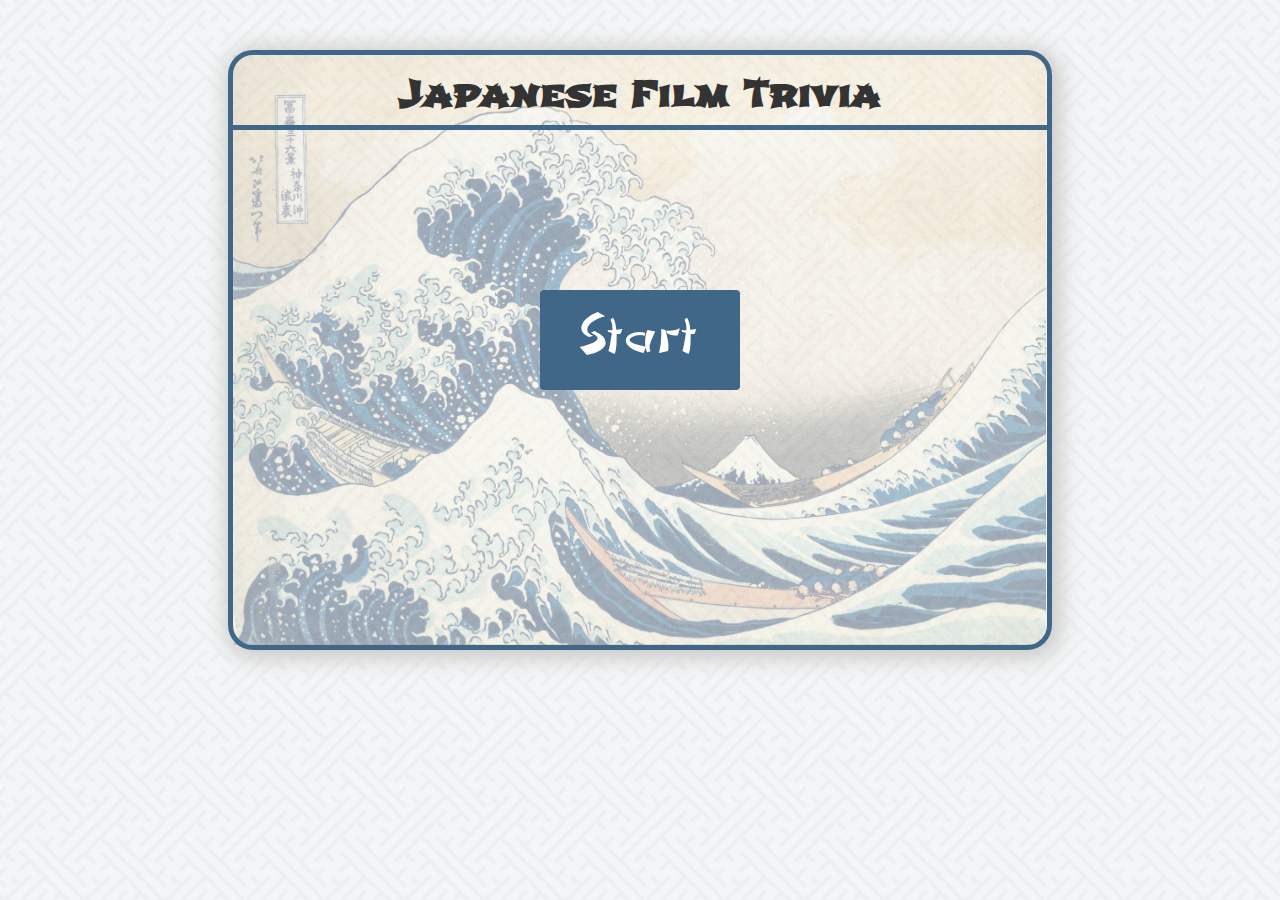
<file: index.html>
<!DOCTYPE html>
<html>
  <head>
    <title>Japanese Film Trivia</title>
    <meta charset="UTF-8">
    <meta name="viewport" content="width=device-width, initial-scale=.75">
    <link href="assets/images/kabuki.ico" rel="icon" type="image/x-icon" />
    <link rel="stylesheet" type="text/css" href="assets/css/reset.css">
    <link rel="stylesheet" href="https://maxcdn.bootstrapcdn.com/bootstrap/3.3.7/css/bootstrap.min.css" integrity="sha384-BVYiiSIFeK1dGmJRAkycuHAHRg32OmUcww7on3RYdg4Va+PmSTsz/K68vbdEjh4u" crossorigin="anonymous">
    <link rel="stylesheet" href="assets/fonts/domoaregato-font/stylesheet.css">
    <link href="https://fonts.googleapis.com/css?family=Shojumaru" rel="stylesheet">
    <link rel="stylesheet" type="text/css" href="assets/css/style.css">
  </head>
  <body>
    <div class="container-fluid">
      <div class="row"> <!-- Opening Row 1 -->
        <div class="col-md-8 col-md-offset-2 col-xs-12">
          <div id="content">
            <h1>Japanese Film Trivia</h1>
            <button class="btn primary-btn" id="start">Start</button>
          </div>
        </div>
      </div> <!-- Closing Row 1 -->
    </div>

    <script src="https://ajax.googleapis.com/ajax/libs/jquery/3.2.1/jquery.min.js"></script>
    <script src="assets/javascript/app.js"></script>
  </body>
</html>
</file>
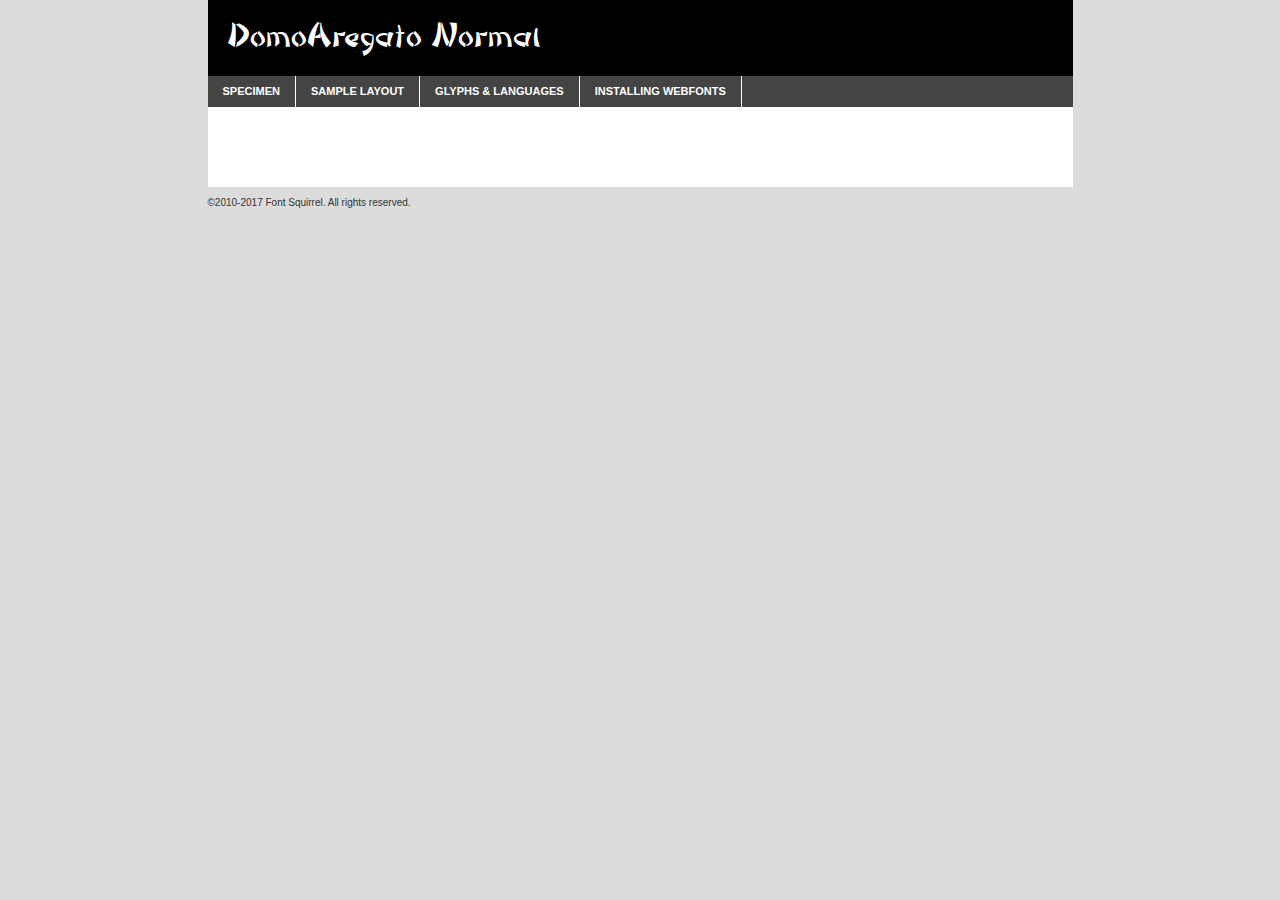
<file: assets/fonts/domoaregato-font/domoaregato_normal-demo.html>
<!DOCTYPE html PUBLIC "-//W3C//DTD XHTML 1.0 Transitional//EN"
	"http://www.w3.org/TR/xhtml1/DTD/xhtml1-transitional.dtd">

<html xmlns="http://www.w3.org/1999/xhtml" xml:lang="en" lang="en">
<head>
	<meta http-equiv="Content-Type" content="text/html; charset=utf-8" />
	<script src="http://ajax.googleapis.com/ajax/libs/jquery/1.7.2/jquery.min.js" type="text/javascript" charset="utf-8"></script>
	<script type="text/javascript">
	(function($){$.fn.easyTabs=function(option){var param=jQuery.extend({fadeSpeed:"fast",defaultContent:1,activeClass:'active'},option);$(this).each(function(){var thisId="#"+this.id;if(param.defaultContent==''){param.defaultContent=1;}
	if(typeof param.defaultContent=="number")
	{var defaultTab=$(thisId+" .tabs li:eq("+(param.defaultContent-1)+") a").attr('href').substr(1);}else{var defaultTab=param.defaultContent;}
	$(thisId+" .tabs li a").each(function(){var tabToHide=$(this).attr('href').substr(1);$("#"+tabToHide).addClass('easytabs-tab-content');});hideAll();changeContent(defaultTab);function hideAll(){$(thisId+" .easytabs-tab-content").hide();}
	function changeContent(tabId){hideAll();$(thisId+" .tabs li").removeClass(param.activeClass);$(thisId+" .tabs li a[href=#"+tabId+"]").closest('li').addClass(param.activeClass);if(param.fadeSpeed!="none")
	{$(thisId+" #"+tabId).fadeIn(param.fadeSpeed);}else{$(thisId+" #"+tabId).show();}}
	$(thisId+" .tabs li").click(function(){var tabId=$(this).find('a').attr('href').substr(1);changeContent(tabId);return false;});});}})(jQuery);
	</script>
	<link rel="stylesheet" href="specimen_files/specimen_stylesheet.css" type="text/css" charset="utf-8" />
	<link rel="stylesheet" href="stylesheet.css" type="text/css" charset="utf-8" />

	<style type="text/css">
					body{
				font-family: 'domoaregatonormal';
							}
		</style>

	<title>DomoAregato Normal Specimen</title>
	
	
	<script type="text/javascript" charset="utf-8">
		$(document).ready(function() {
			$('#container').easyTabs({defaultContent:1});
		});
	</script>
</head>

<body>
<div id="container">
	<div id="header">
		DomoAregato Normal	</div>
	<ul class="tabs">
		<li><a href="#specimen">Specimen</a></li>
		<li><a href="#layout">Sample Layout</a></li>
				<li><a href="#glyphs">Glyphs &amp; Languages</a></li>
		<li><a href="#installing">Installing Webfonts</a></li>
		
	</ul>
	
	<div id="main_content">

		
			<div id="specimen">
		
				<div class="section">
					<div class="grid12 firstcol">
						<div class="huge">AaBb</div>
					</div>
				</div>
		
				<div class="section">
					<div class="glyph_range">A&#x200B;B&#x200b;C&#x200b;D&#x200b;E&#x200b;F&#x200b;G&#x200b;H&#x200b;I&#x200b;J&#x200b;K&#x200b;L&#x200b;M&#x200b;N&#x200b;O&#x200b;P&#x200b;Q&#x200b;R&#x200b;S&#x200b;T&#x200b;U&#x200b;V&#x200b;W&#x200b;X&#x200b;Y&#x200b;Z&#x200b;a&#x200b;b&#x200b;c&#x200b;d&#x200b;e&#x200b;f&#x200b;g&#x200b;h&#x200b;i&#x200b;j&#x200b;k&#x200b;l&#x200b;m&#x200b;n&#x200b;o&#x200b;p&#x200b;q&#x200b;r&#x200b;s&#x200b;t&#x200b;u&#x200b;v&#x200b;w&#x200b;x&#x200b;y&#x200b;z&#x200b;1&#x200b;2&#x200b;3&#x200b;4&#x200b;5&#x200b;6&#x200b;7&#x200b;8&#x200b;9&#x200b;0&#x200b;&amp;&#x200b;.&#x200b;,&#x200b;?&#x200b;!&#x200b;&#64;&#x200b;(&#x200b;)&#x200b;#&#x200b;$&#x200b;%&#x200b;*&#x200b;+&#x200b;-&#x200b;=&#x200b;:&#x200b;;</div>
				</div>
				<div class="section">
					<div class="grid12 firstcol">
						<table class="sample_table">
							<tr><td>10</td><td class="size10">abcdefghijklmnopqrstuvwxyzABCDEFGHIJKLMNOPQRSTUVWXYZ0123456789abcdefghijklmnopqrstuvwxyzABCDEFGHIJKLMNOPQRSTUVWXYZ0123456789abcdefghijklmnopqrstuvwxyzABCDEFGHIJKLMNOPQRSTUVWXYZ</td></tr>
							<tr><td>11</td><td class="size11">abcdefghijklmnopqrstuvwxyzABCDEFGHIJKLMNOPQRSTUVWXYZ0123456789abcdefghijklmnopqrstuvwxyzABCDEFGHIJKLMNOPQRSTUVWXYZ0123456789abcdefghijklmnopqrstuvwxyzABCDEFGHIJKLMNOPQRSTUVWXYZ</td></tr>
							<tr><td>12</td><td class="size12">abcdefghijklmnopqrstuvwxyzABCDEFGHIJKLMNOPQRSTUVWXYZ0123456789abcdefghijklmnopqrstuvwxyzABCDEFGHIJKLMNOPQRSTUVWXYZ0123456789abcdefghijklmnopqrstuvwxyzABCDEFGHIJKLMNOPQRSTUVWXYZ</td></tr>
							<tr><td>13</td><td class="size13">abcdefghijklmnopqrstuvwxyzABCDEFGHIJKLMNOPQRSTUVWXYZ0123456789abcdefghijklmnopqrstuvwxyzABCDEFGHIJKLMNOPQRSTUVWXYZ0123456789abcdefghijklmnopqrstuvwxyzABCDEFGHIJKLMNOPQRSTUVWXYZ</td></tr>
							<tr><td>14</td><td class="size14">abcdefghijklmnopqrstuvwxyzABCDEFGHIJKLMNOPQRSTUVWXYZ0123456789abcdefghijklmnopqrstuvwxyzABCDEFGHIJKLMNOPQRSTUVWXYZ0123456789abcdefghijklmnopqrstuvwxyzABCDEFGHIJKLMNOPQRSTUVWXYZ</td></tr>
							<tr><td>16</td><td class="size16">abcdefghijklmnopqrstuvwxyzABCDEFGHIJKLMNOPQRSTUVWXYZ0123456789abcdefghijklmnopqrstuvwxyzABCDEFGHIJKLMNOPQRSTUVWXYZ</td></tr>
							<tr><td>18</td><td class="size18">abcdefghijklmnopqrstuvwxyzABCDEFGHIJKLMNOPQRSTUVWXYZ0123456789abcdefghijklmnopqrstuvwxyzABCDEFGHIJKLMNOPQRSTUVWXYZ</td></tr>
							<tr><td>20</td><td class="size20">abcdefghijklmnopqrstuvwxyzABCDEFGHIJKLMNOPQRSTUVWXYZ0123456789abcdefghijklmnopqrstuvwxyzABCDEFGHIJKLMNOPQRSTUVWXYZ</td></tr>
							<tr><td>24</td><td class="size24">abcdefghijklmnopqrstuvwxyzABCDEFGHIJKLMNOPQRSTUVWXYZ0123456789abcdefghijklmnopqrstuvwxyzABCDEFGHIJKLMNOPQRSTUVWXYZ</td></tr>
							<tr><td>30</td><td class="size30">abcdefghijklmnopqrstuvwxyzABCDEFGHIJKLMNOPQRSTUVWXYZ0123456789abcdefghijklmnopqrstuvwxyzABCDEFGHIJKLMNOPQRSTUVWXYZ</td></tr>
							<tr><td>36</td><td class="size36">abcdefghijklmnopqrstuvwxyzABCDEFGHIJKLMNOPQRSTUVWXYZ0123456789abcdefghijklmnopqrstuvwxyzABCDEFGHIJKLMNOPQRSTUVWXYZ</td></tr>
							<tr><td>48</td><td class="size48">abcdefghijklmnopqrstuvwxyzABCDEFGHIJKLMNOPQRSTUVWXYZ0123456789abcdefghijklmnopqrstuvwxyzABCDEFGHIJKLMNOPQRSTUVWXYZ</td></tr>
							<tr><td>60</td><td class="size60">abcdefghijklmnopqrstuvwxyzABCDEFGHIJKLMNOPQRSTUVWXYZ0123456789abcdefghijklmnopqrstuvwxyzABCDEFGHIJKLMNOPQRSTUVWXYZ</td></tr>
							<tr><td>72</td><td class="size72">abcdefghijklmnopqrstuvwxyzABCDEFGHIJKLMNOPQRSTUVWXYZ0123456789abcdefghijklmnopqrstuvwxyzABCDEFGHIJKLMNOPQRSTUVWXYZ</td></tr>
							<tr><td>90</td><td class="size90">abcdefghijklmnopqrstuvwxyzABCDEFGHIJKLMNOPQRSTUVWXYZ0123456789abcdefghijklmnopqrstuvwxyzABCDEFGHIJKLMNOPQRSTUVWXYZ</td></tr>
						</table>
				
					</div>
			
				</div>
		
		
		
								<div class="section" id="bodycomparison">


										<div id="xheight">
				<div class="fontbody">&#x25FC;&#x25FC;&#x25FC;&#x25FC;&#x25FC;&#x25FC;&#x25FC;&#x25FC;&#x25FC;&#x25FC;&#x25FC;&#x25FC;&#x25FC;&#x25FC;&#x25FC;&#x25FC;&#x25FC;&#x25FC;&#x25FC;&#x25FC;&#x25FC;&#x25FC;&#x25FC;&#x25FC;&#x25FC;&#x25FC;&#x25FC;&#x25FC;&#x25FC;&#x25FC;&#x25FC;&#x25FC;&#x25FC;&#x25FC;&#x25FC;&#x25FC;&#x25FC;&#x25FC;&#x25FC;&#x25FC;&#x25FC;&#x25FC;&#x25FC;&#x25FC;&#x25FC;&#x25FC;&#x25FC;&#x25FC;&#x25FC;&#x25FC;&#x25FC;&#x25FC;&#x25FC;&#x25FC;&#x25FC;&#x25FC;&#x25FC;&#x25FC;&#x25FC;&#x25FC;&#x25FC;&#x25FC;&#x25FC;&#x25FC;&#x25FC;&#x25FC;&#x25FC;&#x25FC;&#x25FC;&#x25FC;&#x25FC;&#x25FC;&#x25FC;&#x25FC;&#x25FC;&#x25FC;&#x25FC;&#x25FC;&#x25FC;&#x25FC;&#x25FC;&#x25FC;&#x25FC;&#x25FC;&#x25FC;&#x25FC;&#x25FC;&#x25FC;&#x25FC;&#x25FC;&#x25FC;&#x25FC;&#x25FC;&#x25FC;&#x25FC;&#x25FC;&#x25FC;&#x25FC;&#x25FC;body</div><div class="arialbody">body</div><div class="verdanabody">body</div><div class="georgiabody">body</div></div>
										<div class="fontbody" style="z-index:1">
											body<span>DomoAregato Normal</span>
										</div>
										<div class="arialbody" style="z-index:1">
											body<span>Arial</span>
										</div>
										<div class="verdanabody" style="z-index:1">
											body<span>Verdana</span>
										</div>
										<div class="georgiabody" style="z-index:1">
											body<span>Georgia</span>
										</div>



								</div>
		
		
				<div class="section psample psample_row1" id="">
					
					<div class="grid2 firstcol">
						<p class="size10"><span>10.</span>Aenean lacinia bibendum nulla sed consectetur. Fusce dapibus, tellus ac cursus commodo, tortor mauris condimentum nibh, ut fermentum massa justo sit amet risus. Nullam id dolor id nibh ultricies vehicula ut id elit. Cum sociis natoque penatibus et magnis dis parturient montes, nascetur ridiculus mus. Nulla vitae elit libero, a pharetra augue.</p>
			
					</div>
					<div class="grid3">
						<p class="size11"><span>11.</span>Aenean lacinia bibendum nulla sed consectetur. Fusce dapibus, tellus ac cursus commodo, tortor mauris condimentum nibh, ut fermentum massa justo sit amet risus. Nullam id dolor id nibh ultricies vehicula ut id elit. Cum sociis natoque penatibus et magnis dis parturient montes, nascetur ridiculus mus. Nulla vitae elit libero, a pharetra augue.</p>
			
					</div>
					<div class="grid3">
						<p class="size12"><span>12.</span>Aenean lacinia bibendum nulla sed consectetur. Fusce dapibus, tellus ac cursus commodo, tortor mauris condimentum nibh, ut fermentum massa justo sit amet risus. Nullam id dolor id nibh ultricies vehicula ut id elit. Cum sociis natoque penatibus et magnis dis parturient montes, nascetur ridiculus mus. Nulla vitae elit libero, a pharetra augue.</p>
			
					</div>
					<div class="grid4">
						<p class="size13"><span>13.</span>Aenean lacinia bibendum nulla sed consectetur. Fusce dapibus, tellus ac cursus commodo, tortor mauris condimentum nibh, ut fermentum massa justo sit amet risus. Nullam id dolor id nibh ultricies vehicula ut id elit. Cum sociis natoque penatibus et magnis dis parturient montes, nascetur ridiculus mus. Nulla vitae elit libero, a pharetra augue.</p>
			
					</div>
					<div class="white_blend"></div>
					
				</div>
				<div class="section psample psample_row2" id="">
					<div class="grid3 firstcol">
						<p class="size14"><span>14.</span>Aenean lacinia bibendum nulla sed consectetur. Fusce dapibus, tellus ac cursus commodo, tortor mauris condimentum nibh, ut fermentum massa justo sit amet risus. Nullam id dolor id nibh ultricies vehicula ut id elit. Cum sociis natoque penatibus et magnis dis parturient montes, nascetur ridiculus mus. Nulla vitae elit libero, a pharetra augue.</p>
			
					</div>
					<div class="grid4">
						<p class="size16"><span>16.</span>Aenean lacinia bibendum nulla sed consectetur. Fusce dapibus, tellus ac cursus commodo, tortor mauris condimentum nibh, ut fermentum massa justo sit amet risus. Nullam id dolor id nibh ultricies vehicula ut id elit. Cum sociis natoque penatibus et magnis dis parturient montes, nascetur ridiculus mus. Nulla vitae elit libero, a pharetra augue.</p>
			
					</div>
					<div class="grid5">
						<p class="size18"><span>18.</span>Aenean lacinia bibendum nulla sed consectetur. Fusce dapibus, tellus ac cursus commodo, tortor mauris condimentum nibh, ut fermentum massa justo sit amet risus. Nullam id dolor id nibh ultricies vehicula ut id elit. Cum sociis natoque penatibus et magnis dis parturient montes, nascetur ridiculus mus. Nulla vitae elit libero, a pharetra augue.</p>
			
					</div>

					<div class="white_blend"></div>

				</div>
				
				<div class="section psample psample_row3" id="">
					<div class="grid5 firstcol">
						<p class="size20"><span>20.</span>Aenean lacinia bibendum nulla sed consectetur. Fusce dapibus, tellus ac cursus commodo, tortor mauris condimentum nibh, ut fermentum massa justo sit amet risus. Nullam id dolor id nibh ultricies vehicula ut id elit. Cum sociis natoque penatibus et magnis dis parturient montes, nascetur ridiculus mus. Nulla vitae elit libero, a pharetra augue.</p>
					</div>
					<div class="grid7">
						<p class="size24"><span>24.</span>Aenean lacinia bibendum nulla sed consectetur. Fusce dapibus, tellus ac cursus commodo, tortor mauris condimentum nibh, ut fermentum massa justo sit amet risus. Nullam id dolor id nibh ultricies vehicula ut id elit. Cum sociis natoque penatibus et magnis dis parturient montes, nascetur ridiculus mus. Nulla vitae elit libero, a pharetra augue.</p>
					</div>
					
					<div class="white_blend"></div>
					
				</div>
				
				<div class="section psample psample_row4" id="">
					<div class="grid12 firstcol">
						<p class="size30"><span>30.</span>Aenean lacinia bibendum nulla sed consectetur. Fusce dapibus, tellus ac cursus commodo, tortor mauris condimentum nibh, ut fermentum massa justo sit amet risus. Nullam id dolor id nibh ultricies vehicula ut id elit. Cum sociis natoque penatibus et magnis dis parturient montes, nascetur ridiculus mus. Nulla vitae elit libero, a pharetra augue.</p>
					</div>
					<div class="white_blend"></div>
					
				</div>
				
				
				
				<div class="section psample psample_row1 fullreverse">
					<div class="grid2 firstcol">
						<p class="size10"><span>10.</span>Aenean lacinia bibendum nulla sed consectetur. Fusce dapibus, tellus ac cursus commodo, tortor mauris condimentum nibh, ut fermentum massa justo sit amet risus. Nullam id dolor id nibh ultricies vehicula ut id elit. Cum sociis natoque penatibus et magnis dis parturient montes, nascetur ridiculus mus. Nulla vitae elit libero, a pharetra augue.</p>
			
					</div>
					<div class="grid3">
						<p class="size11"><span>11.</span>Aenean lacinia bibendum nulla sed consectetur. Fusce dapibus, tellus ac cursus commodo, tortor mauris condimentum nibh, ut fermentum massa justo sit amet risus. Nullam id dolor id nibh ultricies vehicula ut id elit. Cum sociis natoque penatibus et magnis dis parturient montes, nascetur ridiculus mus. Nulla vitae elit libero, a pharetra augue.</p>
			
					</div>
					<div class="grid3">
						<p class="size12"><span>12.</span>Aenean lacinia bibendum nulla sed consectetur. Fusce dapibus, tellus ac cursus commodo, tortor mauris condimentum nibh, ut fermentum massa justo sit amet risus. Nullam id dolor id nibh ultricies vehicula ut id elit. Cum sociis natoque penatibus et magnis dis parturient montes, nascetur ridiculus mus. Nulla vitae elit libero, a pharetra augue.</p>
			
					</div>
					<div class="grid4">
						<p class="size13"><span>13.</span>Aenean lacinia bibendum nulla sed consectetur. Fusce dapibus, tellus ac cursus commodo, tortor mauris condimentum nibh, ut fermentum massa justo sit amet risus. Nullam id dolor id nibh ultricies vehicula ut id elit. Cum sociis natoque penatibus et magnis dis parturient montes, nascetur ridiculus mus. Nulla vitae elit libero, a pharetra augue.</p>
			
					</div>
					<div class="black_blend"></div>
					
				</div>
				
				<div class="section psample psample_row2 fullreverse">
					<div class="grid3 firstcol">
						<p class="size14"><span>14.</span>Aenean lacinia bibendum nulla sed consectetur. Fusce dapibus, tellus ac cursus commodo, tortor mauris condimentum nibh, ut fermentum massa justo sit amet risus. Nullam id dolor id nibh ultricies vehicula ut id elit. Cum sociis natoque penatibus et magnis dis parturient montes, nascetur ridiculus mus. Nulla vitae elit libero, a pharetra augue.</p>
			
					</div>
					<div class="grid4">
						<p class="size16"><span>16.</span>Aenean lacinia bibendum nulla sed consectetur. Fusce dapibus, tellus ac cursus commodo, tortor mauris condimentum nibh, ut fermentum massa justo sit amet risus. Nullam id dolor id nibh ultricies vehicula ut id elit. Cum sociis natoque penatibus et magnis dis parturient montes, nascetur ridiculus mus. Nulla vitae elit libero, a pharetra augue.</p>
			
					</div>
					<div class="grid5">
						<p class="size18"><span>18.</span>Aenean lacinia bibendum nulla sed consectetur. Fusce dapibus, tellus ac cursus commodo, tortor mauris condimentum nibh, ut fermentum massa justo sit amet risus. Nullam id dolor id nibh ultricies vehicula ut id elit. Cum sociis natoque penatibus et magnis dis parturient montes, nascetur ridiculus mus. Nulla vitae elit libero, a pharetra augue.</p>
			
					</div>
					<div class="black_blend"></div>

				</div>
				
				<div class="section psample fullreverse psample_row3" id="">
					<div class="grid5 firstcol">
						<p class="size20"><span>20.</span>Aenean lacinia bibendum nulla sed consectetur. Fusce dapibus, tellus ac cursus commodo, tortor mauris condimentum nibh, ut fermentum massa justo sit amet risus. Nullam id dolor id nibh ultricies vehicula ut id elit. Cum sociis natoque penatibus et magnis dis parturient montes, nascetur ridiculus mus. Nulla vitae elit libero, a pharetra augue.</p>
					</div>
					<div class="grid7">
						<p class="size24"><span>24.</span>Aenean lacinia bibendum nulla sed consectetur. Fusce dapibus, tellus ac cursus commodo, tortor mauris condimentum nibh, ut fermentum massa justo sit amet risus. Nullam id dolor id nibh ultricies vehicula ut id elit. Cum sociis natoque penatibus et magnis dis parturient montes, nascetur ridiculus mus. Nulla vitae elit libero, a pharetra augue.</p>
					</div>
					
					<div class="black_blend"></div>
					
				</div>
				
				<div class="section psample fullreverse psample_row4" id="" style="border-bottom: 20px #000 solid;">
					<div class="grid12 firstcol">
						<p class="size30"><span>30.</span>Aenean lacinia bibendum nulla sed consectetur. Fusce dapibus, tellus ac cursus commodo, tortor mauris condimentum nibh, ut fermentum massa justo sit amet risus. Nullam id dolor id nibh ultricies vehicula ut id elit. Cum sociis natoque penatibus et magnis dis parturient montes, nascetur ridiculus mus. Nulla vitae elit libero, a pharetra augue.</p>
					</div>
					<div class="black_blend"></div>
					
				</div>
				
				
				
				
			</div>
			
			<div id="layout">
				
				<div class="section">
					
					<div class="grid12 firstcol">
						<h1>Lorem Ipsum Dolor</h1>
						<h2>Etiam porta sem malesuada magna mollis euismod</h2>
						
						<p class="byline">By <a href="#link">Aenean Lacinia</a></p>
					</div>
				</div>
				<div class="section">
					<div class="grid8 firstcol">
						<p class="large">Donec sed odio dui. Morbi leo risus, porta ac consectetur ac, vestibulum at eros. Fusce dapibus, tellus ac cursus commodo, tortor mauris condimentum nibh, ut fermentum massa justo sit amet risus. </p>

						
						<h3>Pellentesque ornare sem</h3>

						<p>Maecenas sed diam eget risus varius blandit sit amet non magna. Maecenas faucibus mollis interdum. Donec ullamcorper nulla non metus auctor fringilla. Nullam id dolor id nibh ultricies vehicula ut id elit. Nullam id dolor id nibh ultricies vehicula ut id elit. </p>

						<p>Aenean eu leo quam. Pellentesque ornare sem lacinia quam venenatis vestibulum. Lorem ipsum dolor sit amet, consectetur adipiscing elit. Cum sociis natoque penatibus et magnis dis parturient montes, nascetur ridiculus mus. </p>

						<p>Nulla vitae elit libero, a pharetra augue. Praesent commodo cursus magna, vel scelerisque nisl consectetur et. Aenean lacinia bibendum nulla sed consectetur. </p>

						<p>Nullam quis risus eget urna mollis ornare vel eu leo. Nullam quis risus eget urna mollis ornare vel eu leo. Maecenas sed diam eget risus varius blandit sit amet non magna. Donec ullamcorper nulla non metus auctor fringilla. </p>

						<h3>Cras mattis consectetur</h3>

						<p>Aenean eu leo quam. Pellentesque ornare sem lacinia quam venenatis vestibulum. Aenean lacinia bibendum nulla sed consectetur. Integer posuere erat a ante venenatis dapibus posuere velit aliquet. Cras mattis consectetur purus sit amet fermentum. </p>

						<p>Nullam id dolor id nibh ultricies vehicula ut id elit. Nullam quis risus eget urna mollis ornare vel eu leo. Cras mattis consectetur purus sit amet fermentum.</p>
					</div>
					
					<div class="grid4 sidebar">
						
						<div class="box reverse">
							<p class="last">Nullam quis risus eget urna mollis ornare vel eu leo. Donec ullamcorper nulla non metus auctor fringilla. Cras mattis consectetur purus sit amet fermentum. Sed posuere consectetur est at lobortis. Lorem ipsum dolor sit amet, consectetur adipiscing elit. </p>
						</div>
						
						<p class="caption">Maecenas sed diam eget risus varius.</p>

						<p>Vestibulum id ligula porta felis euismod semper. Integer posuere erat a ante venenatis dapibus posuere velit aliquet. Vestibulum id ligula porta felis euismod semper. Sed posuere consectetur est at lobortis. Maecenas sed diam eget risus varius blandit sit amet non magna. Fusce dapibus, tellus ac cursus commodo, tortor mauris condimentum nibh, ut fermentum massa justo sit amet risus. </p>

					

						<p>Duis mollis, est non commodo luctus, nisi erat porttitor ligula, eget lacinia odio sem nec elit. Aenean lacinia bibendum nulla sed consectetur. Vivamus sagittis lacus vel augue laoreet rutrum faucibus dolor auctor. Aenean lacinia bibendum nulla sed consectetur. Nullam quis risus eget urna mollis ornare vel eu leo. </p>

						<p>Praesent commodo cursus magna, vel scelerisque nisl consectetur et. Donec ullamcorper nulla non metus auctor fringilla. Maecenas faucibus mollis interdum. Fusce dapibus, tellus ac cursus commodo, tortor mauris condimentum nibh, ut fermentum massa justo sit amet risus. </p>

					</div>
				</div>
				
			</div>


			



		<div id="glyphs">
			<div class="section">
				<div class="grid12 firstcol">
			
				<h1>Language Support</h1>
				<p>The subset of DomoAregato Normal in this kit supports the following languages:<br />
			
					English, Arrernte, Bislama, Cebuano, Fijian, Gilbertese, Hmong, Ibanag, Iloko_ilokano, Interglossa_glosa, Interlingua, Lojban, Norfolk_pitcairnese, Oromo, Rotokas, Seychelles_creole, Shona, Somali, Southern_ndebele, Swahili, Swati_swazi, Tok_pisin, Warlpiri, Xhosa, Zulu, Latinbasic, Ubasic, Demo				</p>
				<h1>Glyph Chart</h1>
				<p>The subset of DomoAregato Normal in this kit includes all the glyphs listed below. Unicode entities are included above each glyph to help you insert individual characters into your layout.</p>
				<div id="glyph_chart">
			
																				 <div><p>&amp;#13;</p>&#13;</div>
																				 <div><p>&amp;#32;</p>&#32;</div>
																				 <div><p>&amp;#33;</p>&#33;</div>
																				 <div><p>&amp;#34;</p>&#34;</div>
																				 <div><p>&amp;#35;</p>&#35;</div>
																				 <div><p>&amp;#36;</p>&#36;</div>
																				 <div><p>&amp;#37;</p>&#37;</div>
																				 <div><p>&amp;#38;</p>&#38;</div>
																				 <div><p>&amp;#39;</p>&#39;</div>
																				 <div><p>&amp;#40;</p>&#40;</div>
																				 <div><p>&amp;#41;</p>&#41;</div>
																				 <div><p>&amp;#42;</p>&#42;</div>
																				 <div><p>&amp;#43;</p>&#43;</div>
																				 <div><p>&amp;#44;</p>&#44;</div>
																				 <div><p>&amp;#45;</p>&#45;</div>
																				 <div><p>&amp;#46;</p>&#46;</div>
																				 <div><p>&amp;#47;</p>&#47;</div>
																				 <div><p>&amp;#48;</p>&#48;</div>
																				 <div><p>&amp;#49;</p>&#49;</div>
																				 <div><p>&amp;#50;</p>&#50;</div>
																				 <div><p>&amp;#51;</p>&#51;</div>
																				 <div><p>&amp;#52;</p>&#52;</div>
																				 <div><p>&amp;#53;</p>&#53;</div>
																				 <div><p>&amp;#54;</p>&#54;</div>
																				 <div><p>&amp;#55;</p>&#55;</div>
																				 <div><p>&amp;#56;</p>&#56;</div>
																				 <div><p>&amp;#57;</p>&#57;</div>
																				 <div><p>&amp;#58;</p>&#58;</div>
																				 <div><p>&amp;#59;</p>&#59;</div>
																				 <div><p>&amp;#60;</p>&#60;</div>
																				 <div><p>&amp;#61;</p>&#61;</div>
																				 <div><p>&amp;#62;</p>&#62;</div>
																				 <div><p>&amp;#63;</p>&#63;</div>
																				 <div><p>&amp;#64;</p>&#64;</div>
																				 <div><p>&amp;#65;</p>&#65;</div>
																				 <div><p>&amp;#66;</p>&#66;</div>
																				 <div><p>&amp;#67;</p>&#67;</div>
																				 <div><p>&amp;#68;</p>&#68;</div>
																				 <div><p>&amp;#69;</p>&#69;</div>
																				 <div><p>&amp;#70;</p>&#70;</div>
																				 <div><p>&amp;#71;</p>&#71;</div>
																				 <div><p>&amp;#72;</p>&#72;</div>
																				 <div><p>&amp;#73;</p>&#73;</div>
																				 <div><p>&amp;#74;</p>&#74;</div>
																				 <div><p>&amp;#75;</p>&#75;</div>
																				 <div><p>&amp;#76;</p>&#76;</div>
																				 <div><p>&amp;#77;</p>&#77;</div>
																				 <div><p>&amp;#78;</p>&#78;</div>
																				 <div><p>&amp;#79;</p>&#79;</div>
																				 <div><p>&amp;#80;</p>&#80;</div>
																				 <div><p>&amp;#81;</p>&#81;</div>
																				 <div><p>&amp;#82;</p>&#82;</div>
																				 <div><p>&amp;#83;</p>&#83;</div>
																				 <div><p>&amp;#84;</p>&#84;</div>
																				 <div><p>&amp;#85;</p>&#85;</div>
																				 <div><p>&amp;#86;</p>&#86;</div>
																				 <div><p>&amp;#87;</p>&#87;</div>
																				 <div><p>&amp;#88;</p>&#88;</div>
																				 <div><p>&amp;#89;</p>&#89;</div>
																				 <div><p>&amp;#90;</p>&#90;</div>
																				 <div><p>&amp;#91;</p>&#91;</div>
																				 <div><p>&amp;#92;</p>&#92;</div>
																				 <div><p>&amp;#93;</p>&#93;</div>
																				 <div><p>&amp;#94;</p>&#94;</div>
																				 <div><p>&amp;#95;</p>&#95;</div>
																				 <div><p>&amp;#96;</p>&#96;</div>
																				 <div><p>&amp;#97;</p>&#97;</div>
																				 <div><p>&amp;#98;</p>&#98;</div>
																				 <div><p>&amp;#99;</p>&#99;</div>
																				 <div><p>&amp;#100;</p>&#100;</div>
																				 <div><p>&amp;#101;</p>&#101;</div>
																				 <div><p>&amp;#102;</p>&#102;</div>
																				 <div><p>&amp;#103;</p>&#103;</div>
																				 <div><p>&amp;#104;</p>&#104;</div>
																				 <div><p>&amp;#105;</p>&#105;</div>
																				 <div><p>&amp;#106;</p>&#106;</div>
																				 <div><p>&amp;#107;</p>&#107;</div>
																				 <div><p>&amp;#108;</p>&#108;</div>
																				 <div><p>&amp;#109;</p>&#109;</div>
																				 <div><p>&amp;#110;</p>&#110;</div>
																				 <div><p>&amp;#111;</p>&#111;</div>
																				 <div><p>&amp;#112;</p>&#112;</div>
																				 <div><p>&amp;#113;</p>&#113;</div>
																				 <div><p>&amp;#114;</p>&#114;</div>
																				 <div><p>&amp;#115;</p>&#115;</div>
																				 <div><p>&amp;#116;</p>&#116;</div>
																				 <div><p>&amp;#117;</p>&#117;</div>
																				 <div><p>&amp;#118;</p>&#118;</div>
																				 <div><p>&amp;#119;</p>&#119;</div>
																				 <div><p>&amp;#120;</p>&#120;</div>
																				 <div><p>&amp;#121;</p>&#121;</div>
																				 <div><p>&amp;#122;</p>&#122;</div>
																				 <div><p>&amp;#123;</p>&#123;</div>
																				 <div><p>&amp;#124;</p>&#124;</div>
																				 <div><p>&amp;#125;</p>&#125;</div>
																				 <div><p>&amp;#126;</p>&#126;</div>
																				 <div><p>&amp;#160;</p>&#160;</div>
																				 <div><p>&amp;#173;</p>&#173;</div>
																				 <div><p>&amp;#8192;</p>&#8192;</div>
																				 <div><p>&amp;#8193;</p>&#8193;</div>
																				 <div><p>&amp;#8194;</p>&#8194;</div>
																				 <div><p>&amp;#8195;</p>&#8195;</div>
																				 <div><p>&amp;#8196;</p>&#8196;</div>
																				 <div><p>&amp;#8197;</p>&#8197;</div>
																				 <div><p>&amp;#8198;</p>&#8198;</div>
																				 <div><p>&amp;#8199;</p>&#8199;</div>
																				 <div><p>&amp;#8200;</p>&#8200;</div>
																				 <div><p>&amp;#8201;</p>&#8201;</div>
																				 <div><p>&amp;#8202;</p>&#8202;</div>
																				 <div><p>&amp;#8208;</p>&#8208;</div>
																				 <div><p>&amp;#8209;</p>&#8209;</div>
																				 <div><p>&amp;#8210;</p>&#8210;</div>
																				 <div><p>&amp;#8211;</p>&#8211;</div>
																				 <div><p>&amp;#8212;</p>&#8212;</div>
																				 <div><p>&amp;#8239;</p>&#8239;</div>
																				 <div><p>&amp;#8287;</p>&#8287;</div>
																				 <div><p>&amp;#9724;</p>&#9724;</div>
																																						</div>	
				</div>
		
		
			</div>
		</div>
		
		
		<div id="specs">
			
		</div>
	
		<div id="installing">
			<div class="section">
				<div class="grid7 firstcol">
					<h1>Installing Webfonts</h1>
					
					<p>Webfonts are supported by all major browser platforms but not all in the same way. There are currently four different font formats that must be included in order to target all browsers. This includes TTF, WOFF, EOT and SVG.</p>
					
					<h2>1. Upload your webfonts</h2>
					<p>You must upload your webfont kit to your website. They should be in or near the same directory as your CSS files.</p>
					
					<h2>2. Include the webfont stylesheet</h2>
					<p>A special CSS @font-face declaration helps the various browsers select the appropriate font it needs without causing you a bunch of headaches. Learn more about this syntax by reading the <a href="https://www.fontspring.com/blog/further-hardening-of-the-bulletproof-syntax">Fontspring blog post</a> about it. The code for it is as follows:</p>


<code>
@font-face{ 
	font-family: 'MyWebFont';
	src: url('WebFont.eot');
	src: url('WebFont.eot?#iefix') format('embedded-opentype'),
	     url('WebFont.woff') format('woff'),
	     url('WebFont.ttf') format('truetype'),
	     url('WebFont.svg#webfont') format('svg');
}
</code>

	<p>We've already gone ahead and generated the code for you. All you have to do is link to the stylesheet in your HTML, like this:</p>
	<code>&lt;link rel=&quot;stylesheet&quot; href=&quot;stylesheet.css&quot; type=&quot;text/css&quot; charset=&quot;utf-8&quot; /&gt;</code>

					<h2>3. Modify your own stylesheet</h2>
					<p>To take advantage of your new fonts, you must tell your stylesheet to use them. Look at the original @font-face declaration above and find the property called "font-family." The name linked there will be what you use to reference the font. Prepend that webfont name to the font stack in the "font-family" property, inside the selector you want to change. For example:</p>
<code>p { font-family: 'WebFont', Arial, sans-serif; }</code>

<h2>4. Test</h2>
<p>Getting webfonts to work cross-browser <em>can</em> be tricky. Use the information in the sidebar to help you if you find that fonts aren't loading in a particular browser.</p>
				</div>
				
				<div class="grid5 sidebar">
					<div class="box">
						<h2>Troubleshooting<br />Font-Face Problems</h2>
						<p>Having trouble getting your webfonts to load in your new website? Here are some tips to sort out what might be the problem.</p>

						<h3>Fonts not showing in any browser</h3>

						<p>This sounds like you need to work on the plumbing. You either did not upload the fonts to the correct directory, or you did not link the fonts properly in the CSS. If you've confirmed that all this is correct and you still have a problem, take a look at your .htaccess file and see if requests are getting intercepted.</p>

						<h3>Fonts not loading in iPhone or iPad</h3>

						<p>The most common problem here is that you are serving the fonts from an IIS server. IIS refuses to serve files that have unknown MIME types. If that is the case, you must set the MIME type for SVG to "image/svg+xml" in the server settings. Follow these instructions from Microsoft if you need help.</p>

						<h3>Fonts not loading in Firefox</h3>

						<p>The primary reason for this failure? You are still using a version Firefox older than 3.5. So upgrade already! If that isn't it, then you are very likely serving fonts from a different domain. Firefox requires that all font assets be served from the same domain. Lastly it is possible that you need to add WOFF to your list of MIME types (if you are serving via IIS.)</p>

						<h3>Fonts not loading in IE</h3>

						<p>Are you looking at Internet Explorer on an actual Windows machine or are you cheating by using a service like Adobe BrowserLab? Many of these screenshot services do not render @font-face for IE. Best to test it on a real machine.</p>

						<h3>Fonts not loading in IE9</h3>

						<p>IE9, like Firefox, requires that fonts be served from the same domain as the website. Make sure that is the case.</p>
					</div>
				</div>
			</div>
			
		</div>
	
	</div>
	<div id="footer">
		<p>&copy;2010-2017 Font Squirrel. All rights reserved.</p>
	</div>
</div>
</body>
</html>
</file>
<file: assets/fonts/domoaregato-font/stylesheet.css>
/*! Generated by Font Squirrel (https://www.fontsquirrel.com) on June 20, 2017 */



@font-face {
    font-family: 'domoaregatonormal';
    src: url('domoaregato_normal-webfont.woff2') format('woff2'),
         url('domoaregato_normal-webfont.woff') format('woff');
    font-weight: normal;
    font-style: normal;

}
</file>
<file: assets/css/style.css>
body {
  background-image: url("../images/sayagata-400px/sayagata-400px.png");
  font-family: 'domoaregatonormal', cursive;
}

h1 {
  font-weight: bold;
  font-family: 'Shojumaru', cursive;
  width: 100%;
  border-top-left-radius: 25px;
  border-top-right-radius: 25px;
  border-bottom: 5px solid #416788;
  padding-top: 20px;
  padding-bottom: 10px;
  margin-top: 0px;
  margin-bottom: 0px
}

img {
  height: 250px;
  width: 300px;
  border: 2px #416788 solid;
  border-radius: 25px;
}

button {
  display: block;
  margin: 10px auto;
  background-color: #416788;
  color: white;
  font-size: 20px !important;
  border-radius: 4px;
}

button:hover {
  transform: scale(1.1);
  border: 3px black solid;
  box-shadow: 0 0 1rem #81D2C7;
  background-color: #81D2C7;
  color: black;
}

#start {
  vertical-align: middle;
  transform: translate(0, 150%);
  height: 100px;
  width: 200px;
  font-size: 60px !important;
}

#content {
  /*background-image: url("../images/wave-off-kanagawa.jpg");
  background-size: 100% 100%;
  background-repeat: no-repeat; */
  position: relative;
  height: 600px;
  border: 5px #416788 solid;
  border-radius: 25px;
  margin: 50px auto;
  text-align: center;
  box-shadow: 3px 3px 20px 6px #ccc !important;
  padding-bottom: 20px;
}

#content::after {
  content: "";
  background-image: url("../images/wave-off-kanagawa.jpg");
  background-size: 100% 100%;
  background-repeat: no-repeat;
  position: absolute;
  top: 0;
  bottom: 0;
  left: 0;
  right: 0;
  z-index: -1;
  opacity: .4;
}

#question-area {
  padding-left: 10px;
  padding-right: 10px
}

.message-content {
  padding-left: 10px;
  padding-right: 10px;
}


/* For smaller screens */
@media screen and (max-width: 640px) {
  #content {
    height: 700px;
  }

  img {
    height: 200px;
    width: 250px;
  }
}
</file>
<file: assets/fonts/domoaregato-font/specimen_files/specimen_stylesheet.css>
@import url('grid_12-825-55-15.css');

/*  
	CSS Reset by Eric Meyer - Released under Public Domain
    http://meyerweb.com/eric/tools/css/reset/
*/
html, body, div, span, applet, object, iframe,
h1, h2, h3, h4, h5, h6, p, blockquote, pre,
a, abbr, acronym, address, big, cite, code,
del, dfn, em, font, img, ins, kbd, q, s, samp,
small, strike, strong, sub, sup, tt, var,
b, u, i, center, dl, dt, dd, ol, ul, li,
fieldset, form, label, legend, table, 
caption, tbody, tfoot, thead, tr, th, td 
                  {margin: 0;padding: 0;border: 0;outline: 0;
                  font-size: 100%;vertical-align: baseline;
                  background: transparent;}
body              {line-height: 1;}
ol, ul            {list-style: none;}
blockquote, q     {quotes: none;}
blockquote:before, blockquote:after,
q:before, q:after {content: '';	content: none;}
:focus            {outline: 0;}
ins               {text-decoration: none;}
del               {text-decoration: line-through;}
table             {border-collapse: collapse;border-spacing: 0;}




body {
	color: #000;
	background-color: #dcdcdc;
}

a {
	text-decoration: none;
	color: #1883ba;
}

h1{
	font-size: 32px;
	font-weight: normal;
	font-style: normal;
	margin-bottom: 18px;
}

h2{
	font-size: 18px;
}

#container {
	width: 865px;
	margin: 0px auto;
}


#header {
	padding: 20px;
	font-size: 36px;
	background-color: #000;
	color: #fff;
}

#header span {
	color: #666;
}
#main_content {
	background-color: #fff;
	padding: 60px 20px 20px;
}


#footer p {
	margin: 0;
	padding-top: 10px;
	padding-bottom: 50px;
	color: #333;
	font: 10px Arial, sans-serif;
}

.tabs {
	width: 100%;
	height: 31px;
	background-color: #444;
}
.tabs li {
	float:  left;
	margin: 0;
	overflow: hidden;
	background-color: #444;
}
.tabs li a {
	display: block;
	color: #fff;
	text-decoration: none;
	font: bold 11px/11px 'Arial';
	text-transform: uppercase;
	padding: 10px 15px;
	border-right: 1px solid #fff;
}

.tabs li a:hover {
		background-color: #00b3ff;

}

.tabs li.active a {
	color:  #000;
	background-color: #fff;
}



div.huge {
	
	font-size: 300px;
	line-height: 1em;
	padding: 0;
	letter-spacing: -.02em;
	overflow: hidden;
}
div.glyph_range {
	font-size: 72px;
	line-height: 1.1em;
}

.size10{ font-size: 10px; }
.size11{ font-size: 11px; }
.size12{ font-size: 12px; }
.size13{ font-size: 13px; }
.size14{ font-size: 14px; }
.size16{ font-size: 16px; }
.size18{ font-size: 18px; }
.size20{ font-size: 20px; }
.size24{ font-size: 24px; }
.size30{ font-size: 30px; }
.size36{ font-size: 36px; }
.size48{ font-size: 48px; }
.size60{ font-size: 60px; }
.size72{ font-size: 72px; }
.size90{ font-size: 90px; }


.psample_row1 {	height: 120px;}
.psample_row1 {	height: 120px;}
.psample_row2 {	height: 160px;}
.psample_row3 {	height: 160px;}
.psample_row4 {	height: 160px;}

.psample {
	overflow: hidden;
	position: relative;
}
.psample p {
	line-height: 1.3em;
	display: block;
	overflow: hidden;
	margin: 0;
}

.psample span {
	margin-right: .5em;
}

.white_blend {
	width: 100%;
	height: 61px;
	background-image: url([data-uri]);
	position: absolute;
	bottom: 0;
}
.black_blend {
	width: 100%;
	height: 61px;
	background-image: url([data-uri]);
	position: absolute;
	bottom: 0;
}
.fullreverse {
	background:  #000 !important;
	color:  #fff !important;
	margin-left: -20px;
	padding-left: 20px;
	margin-right: -20px;
	padding-right: 20px;
	padding: 20px;
	margin-bottom:0;
}


.sample_table td {
	padding-top: 3px;
	padding-bottom:5px;
	padding-left: 5px;
	vertical-align: middle;
	line-height: 1.2em;
}

.sample_table td:first-child {
	background-color: #eee;
	text-align: right;
	padding-right: 5px;
	padding-left: 0;
	padding: 5px;
	font: 11px/12px "Courier New", Courier, mono;
}

code {
	white-space: pre;
	background-color: #eee;
	display: block;
	padding: 10px;
	margin-bottom: 18px;
	overflow: auto;
}


.bottom,.last 	{margin-bottom:0 !important; padding-bottom:0 !important;}

.box  { 
  padding: 18px; 
  margin-bottom: 18px; 
  background: #eee; 
}

.reverse,.reversed { background:  #000 !important;color:  #fff !important; border: none !important;}

#bodycomparison {
	position: relative;
	overflow: hidden;
	font-size: 72px;
	height: 90px;
	white-space: nowrap;
}

#bodycomparison div{
	font-size: 72px;
	line-height: 90px;
	display: inline;
	margin: 0 15px 0 0;
	padding: 0;
}

#bodycomparison div span{
	font: 10px Arial;
	position: absolute;
	left: 0;
}
#xheight {
	float: none;
	position: absolute;
	color: #d9f3ff;
	font-size: 72px;
	line-height: 90px;
}

.fontbody {
 position: relative;
}
.arialbody{
	font-family: Arial;
	position: relative;
}
.verdanabody{
	font-family: Verdana;
	position: relative;
}
.georgiabody{
	font-family: Georgia;
	position: relative;
}

/* @group Layout page
 */

#layout h1 {
	font-size: 36px;
	line-height: 42px;
	font-weight: normal;
	font-style: normal;
}

#layout h2 {
	font-size: 24px;
	line-height: 23px;
	font-weight: normal;
	font-style: normal;
}

#layout h3 {
	font-size: 22px;
	line-height: 1.4em;
	margin-top: 1em;
	font-weight: normal;
	font-style: normal;
}


#layout p.byline {
	font-size: 12px;
	margin-top: 18px;
	line-height: 12px;
	margin-bottom: 0;
}
#layout p {
	font-size: 14px;
	line-height: 21px;
	margin-bottom: .5em;
}

#layout p.large{
	font-size: 18px;
	line-height: 26px;
}

#layout .sidebar p{
	font-size: 12px;
	line-height: 1.4em;
}

#layout p.caption {
	font-size: 10px;
	margin-top: -16px;
	margin-bottom: 18px;
}

/* @end */

/* @group Glyphs */

#glyph_chart div{
	background-color: #d9f3ff;
	color: black;
	float: left;
	font-size: 36px;
	height: 1.2em;
	line-height: 1.2em;
	margin-bottom: 1px;
	margin-right: 1px;
	text-align: center;
	width: 1.2em;
	position: relative;
	padding: .6em .2em .2em;
}

#glyph_chart div p {
	position: absolute;
	left: 0;
	top: 0;
	display: block;
	text-align: center;
	font: bold 9px Arial, sans-serif;
	background-color: #3a768f;
	width: 100%;
	color: #fff;
	padding: 2px 0;
}


#glyphs h1 {
	font-family: Arial, sans-serif;
}
/* @end */

/* @group Installing */

#installing {
	font: 13px Arial, sans-serif;
}

#installing p,
#glyphs p{
	line-height: 1.2em;
	margin-bottom: 18px;
	font: 13px Arial, sans-serif;
}



#installing h3{
	font-size: 15px;
	margin-top: 18px;
}

/* @end */

#rendering h1 {
	font-family: Arial, sans-serif;
}
.render_table td {
	font: 11px "Courier New", Courier, mono;
	vertical-align: middle;
}
</file>
